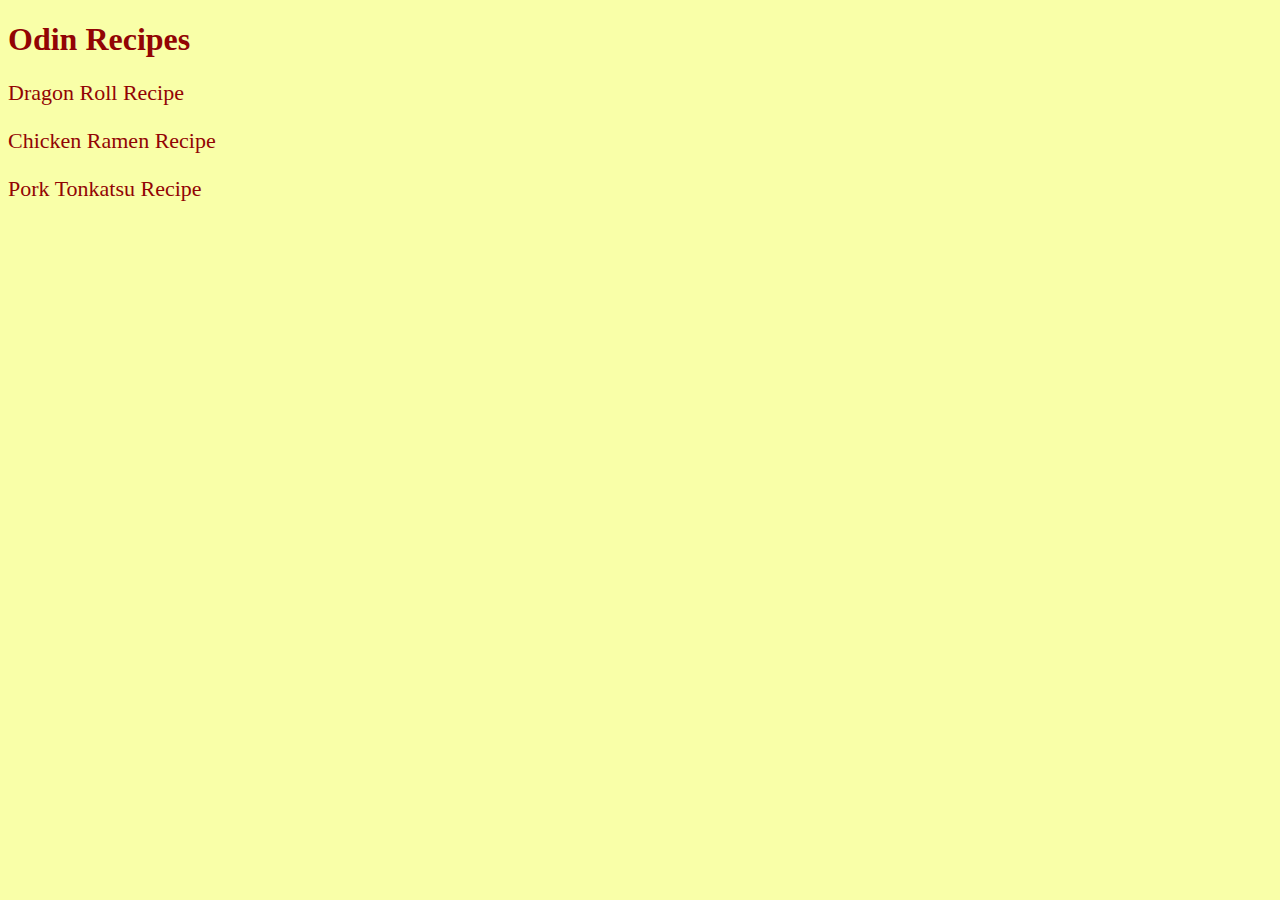
<file: index.html>
<!DOCTYPE html>
<html lang="eng">
<meta charset="utf-8">
<head>
<title>Odin Recipes</title>
<link rel="stylesheet" href="styles.css">



</head>
<div>
<body>
<h1>Odin Recipes</h1>
<p><a href="recipes/sushi.html">Dragon Roll Recipe</a></p>
<p><a href="recipes/ramen.html">Chicken Ramen Recipe</a></p>
<p><a href="recipes/tonkatsu.html">Pork Tonkatsu Recipe</a></p>


</body>
</div>




</html>
</file>
<file: styles.css>
body {

background-color:rgba(238, 255, 7, 0.349);

}


.description {

background-color:#ffd23c;
/*This color is golden poppy, 25% lighter*/

font-weight: bold;

}

h3 {

    background-color:#aa8e9a;
    /*This color is Thistle*/
    
    }

li {

font-style: italic;

}

p {

font-size: 22px;

}

a, h1 {

color:rgb(146, 4, 4);
text-decoration: none;

}
</file>
